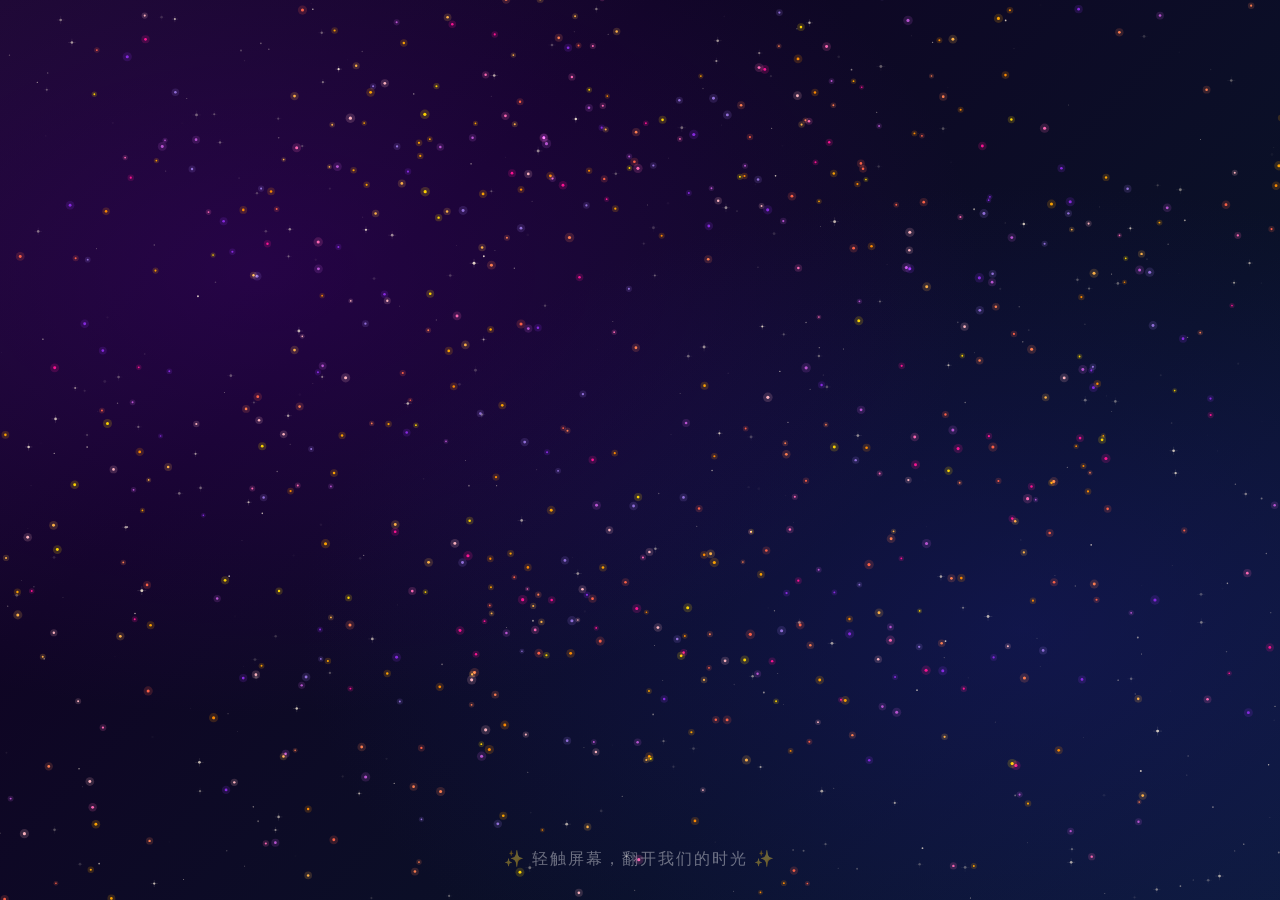
<file: index.html>
<!DOCTYPE html>
<html lang="zh-CN">
<head>
<meta charset="UTF-8">
<meta name="viewport" content="width=device-width, initial-scale=1.0, maximum-scale=1.0, user-scalable=no">
<meta name="theme-color" content="#0a0118">
<meta name="apple-mobile-web-app-capable" content="yes">
<title>🎂 生日快乐 🎂</title>
<style>
/* ============================================================
   基础重置
   ============================================================ */
* { margin: 0; padding: 0; box-sizing: border-box; }

html, body {
  width: 100%; height: 100%;
  overflow: hidden;
  background: #0a0118;
  font-family: 'Microsoft YaHei', 'PingFang SC', 'Helvetica Neue', sans-serif;
  touch-action: manipulation;
  -webkit-tap-highlight-color: transparent;
  cursor: pointer;
}

/* ============================================================
   深色渐变星空背景
   ============================================================ */
.bg-gradient {
  position: fixed; inset: 0; z-index: 0;
  background:
    radial-gradient(ellipse at 20% 30%, rgba(76,0,130,0.35) 0%, transparent 50%),
    radial-gradient(ellipse at 80% 70%, rgba(25,25,112,0.45) 0%, transparent 50%),
    linear-gradient(135deg, #1a0a2e 0%, #0f0524 30%, #0a1128 70%, #0d1b3a 100%);
}

/* ============================================================
   画布层
   ============================================================ */
#stars-canvas    { position: fixed; inset: 0; z-index: 1; }
#particle-canvas { position: fixed; inset: 0; z-index: 3; pointer-events: none; }

/* ============================================================
   霓虹文字
   ============================================================ */
#neon-text {
  position: fixed; top: 42%; left: 50%;
  transform: translate(-50%, -50%);
  z-index: 4; width: 100%; text-align: center;
  pointer-events: none; opacity: 0;
  transition: opacity 2.5s ease-in, filter 0.6s;
}
#neon-text.show { opacity: 1; }
/* 显示照片时霓虹文字略微变暗，不抢戏 */
#neon-text.dim { filter: brightness(0.35); }

#neon-text .main-text {
  font-size: min(8vw, 72px);
  font-weight: bold; color: #fff; letter-spacing: 2px;
  text-shadow:
    0 0 5px #fff, 0 0 10px #fff,
    0 0 20px #ff69b4, 0 0 40px #ff69b4, 0 0 80px #ff1493;
  animation: breathe 3s ease-in-out infinite;
}

@keyframes breathe {
  0%, 100% {
    text-shadow: 0 0 5px #fff,0 0 10px #fff,0 0 20px #ff69b4,0 0 40px #ff69b4,0 0 70px #ff1493;
    transform: scale(1);
  }
  50% {
    text-shadow: 0 0 8px #fff,0 0 16px #fff,0 0 32px #ff1493,0 0 60px #ff1493,0 0 100px #ff1493;
    transform: scale(1.03);
  }
}

#neon-text .dedication {
  font-size: min(3.5vw, 22px);
  color: #ffd700; margin-top: 2.5em; letter-spacing: 6px;
  text-shadow: 0 0 5px #ffd700,0 0 15px #ffd700,0 0 30px #ffa500;
  animation: breathe-gold 3s ease-in-out infinite 0.5s;
  opacity: 0; transition: opacity 2s ease-in 1s;
}
#neon-text.show .dedication { opacity: 0.9; }

@keyframes breathe-gold {
  0%,100% { text-shadow: 0 0 5px #ffd700,0 0 15px #ffd700,0 0 30px #ffa500; }
  50%     { text-shadow: 0 0 10px #ffd700,0 0 25px #ffd700,0 0 50px #ff8c00; }
}

/* ============================================================
   飘落爱心
   ============================================================ */
.heart {
  position: fixed; z-index: 2; pointer-events: none;
  will-change: transform;
  animation: heart-fall linear forwards;
}
@keyframes heart-fall {
  0%   { transform: translateY(-30px) translateX(0) rotate(0deg);   opacity: 0; }
  10%  { opacity: 0.6; }
  50%  { transform: translateY(50vh)  translateX(20px) rotate(180deg); }
  90%  { opacity: 0.6; }
  100% { transform: translateY(105vh) translateX(-10px) rotate(360deg); opacity: 0; }
}

/* ============================================================
   照片组展示 —— 拍立得 + 柔光淡入
   ============================================================ */
#photo-stage {
  position: fixed; inset: 0; z-index: 6;
  display: flex; flex-direction: column;
  align-items: center; justify-content: center;
  pointer-events: none; padding: 20px;
}

.photo-group {
  display: grid;
  gap: 16px;
  justify-content: center;
  align-items: center;
  max-width: 92vw;
}

/* ===== 简化布局：只按数量分，所有照片统一竖图尺寸 ===== */
.photo-group.count-1 { grid-template-columns: 1fr; }
.photo-group.count-2 { grid-template-columns: repeat(2, 1fr); }
.photo-group.count-3 { grid-template-columns: repeat(3, 1fr); }
.photo-group.count-4 { grid-template-columns: repeat(2, 1fr); }

.polaroid {
  background: #fdfdfd;
  padding: 8px 8px 6px 8px;
  border-radius: 3px;
  box-shadow:
    0 10px 40px rgba(0,0,0,0.5),
    0 3px 12px rgba(0,0,0,0.3),
    inset 0 0 0 1px rgba(255,255,255,0.1);
  opacity: 0;
  /* 完全摆正，不旋转 */
  transform: translateY(80px) scale(0.75);
  transition:
    opacity 0.9s ease-out,
    transform 0.9s cubic-bezier(0.34, 1.56, 0.64, 1);
  will-change: transform, opacity;
  /* 让拍立得在 grid 单元里居中，避免拉伸 */
  justify-self: center;
  max-width: 100%;
}
.polaroid.show {
  opacity: 1;
  transform: translateY(0) scale(1);
}
.polaroid.fade-out {
  opacity: 0;
  transform: translateY(-40px) scale(0.9);
  transition: opacity 0.5s, transform 0.5s;
}

/* 拍立得照片区域 —— 完整显示不裁切，加深底色衬托留白 */
.polaroid .img-wrap {
  width: var(--pw, 200px);
  height: var(--ph, 240px);
  overflow: hidden;
  border-radius: 2px;
  background: #1a1a1a;
  display: flex;
  align-items: center;
  justify-content: center;
}
.polaroid .img-wrap img {
  max-width: 100%;
  max-height: 100%;
  width: auto;
  height: auto;
  object-fit: contain;   /* 完整显示，不裁切 */
  display: block;
}

/* 拍立得底部手写文案 */
.polaroid .cap {
  text-align: center;
  padding: 8px 4px 4px;
  font-family: 'KaiTi', 'STKaiti', '楷体', cursive;
  font-size: 12px;
  color: #555;
  letter-spacing: 1px;
  min-height: 20px;
}

/* ============================================================
   组文案 —— 更醒目 + 6 种入场动画（按组循环）
   ============================================================ */
.group-caption {
  margin-top: 30px;
  text-align: center;
  font-family: 'KaiTi', 'STKaiti', '楷体', serif;
  font-size: min(6.5vw, 30px);
  font-weight: bold;
  color: #fff;
  letter-spacing: 5px;
  text-shadow:
    0 0 6px #fff,
    0 0 16px #ffd700,
    0 0 32px #ff8c00,
    0 0 56px #ff1493;
  opacity: 0;
  max-width: 88vw;
  padding: 12px 28px;
  line-height: 1.7;
}
.group-caption.show { opacity: 1; }
.group-caption .gc-text { display: inline-block; }

/* 动画 0 · 打字机：逐字浮现（配合 JS 拆字 + 逐字 delay） */
.cap-anim-0 .gc-text span {
  opacity: 0;
  display: inline-block;
  animation: char-in 0.5s ease-out forwards;
}
@keyframes char-in {
  from { opacity: 0; transform: translateY(16px) scale(0.6); filter: blur(6px); }
  to   { opacity: 1; transform: translateY(0)    scale(1);   filter: blur(0); }
}

/* 动画 1 · 从下方弹跳上来 */
.cap-anim-1 { transform: translateY(50px) scale(0.8); filter: blur(4px); }
.cap-anim-1.show { transform: translateY(0) scale(1); filter: blur(0);
  transition: transform 0.8s cubic-bezier(0.34,1.56,0.64,1), filter 0.6s; }

/* 动画 2 · 模糊聚焦 */
.cap-anim-2 { filter: blur(24px); transform: scale(1.15); }
.cap-anim-2.show { filter: blur(0); transform: scale(1);
  transition: filter 1s ease-out, transform 1s ease-out; }

/* 动画 3 · 字间距收紧（从散到聚） */
.cap-anim-3 { letter-spacing: 34px; opacity: 0; filter: blur(2px); }
.cap-anim-3.show { letter-spacing: 5px; opacity: 1; filter: blur(0);
  transition: letter-spacing 1s ease-out, opacity 0.8s, filter 0.8s; }

/* 动画 4 · 从左侧揭开滑入 */
.cap-anim-4 { transform: translateX(-70px); opacity: 0; clip-path: inset(0 100% 0 0); }
.cap-anim-4.show { transform: translateX(0); opacity: 1; clip-path: inset(0 0 0 0);
  transition: transform 0.9s cubic-bezier(0.22,1,0.36,1), opacity 0.9s, clip-path 0.9s; }

/* 动画 5 · 从右侧揭开滑入 */
.cap-anim-5 { transform: translateX(70px); opacity: 0; clip-path: inset(0 0 0 100%); }
.cap-anim-5.show { transform: translateX(0); opacity: 1; clip-path: inset(0 0 0 0);
  transition: transform 0.9s cubic-bezier(0.22,1,0.36,1), opacity 0.9s, clip-path 0.9s; }

/* ============================================================
   点击提示
   ============================================================ */
#hint {
  position: fixed; bottom: 30px; left: 50%;
  transform: translateX(-50%); z-index: 5;
  color: rgba(255,255,255,0.4);
  font-size: clamp(12px,3vw,16px); letter-spacing: 2px;
  pointer-events: none; transition: opacity 1s;
  animation: hint-pulse 2.5s ease-in-out infinite;
}
#hint.hidden { opacity: 0 !important; }
@keyframes hint-pulse { 0%,100%{opacity:.3} 50%{opacity:.7} }

/* 音乐静音提示 */
#music-hint {
  position: fixed; top: 18px; left: 50%;
  transform: translateX(-50%); z-index: 8;
  background: rgba(255,105,180,0.18);
  border: 1px solid rgba(255,105,180,0.4);
  color: #ffd0e8;
  font-size: clamp(12px,3vw,15px); letter-spacing: 1px;
  padding: 8px 18px; border-radius: 20px;
  pointer-events: none;
  backdrop-filter: blur(6px);
  opacity: 0; transition: opacity 0.8s;
  animation: hint-pulse 2.5s ease-in-out infinite;
}
#music-hint.show { opacity: 1; }
#music-hint.hidden { opacity: 0 !important; }
</style>
</head>
<body>

<!-- 深色渐变星空背景 -->
<div class="bg-gradient"></div>

<!-- 闪烁星星画布 -->
<canvas id="stars-canvas"></canvas>

<!-- 粒子画布（汇聚 + 点击特效） -->
<canvas id="particle-canvas"></canvas>

<!-- 霓虹文字 -->
<div id="neon-text">
  <div class="main-text">🎂 生日快乐 🎂</div>
  <div class="dedication">献给 邢静</div>
</div>

<!-- 照片组展示舞台 -->
<div id="photo-stage">
  <div class="photo-group" id="photo-group"></div>
  <div class="group-caption" id="group-caption"></div>
</div>

<!-- 背景音乐：autoplay+muted 先静音自动播放（浏览器允许），再尝试取消静音 -->
<audio id="bg-music" loop preload="auto" autoplay muted>
  <source src="./music/棱镜乐队-克林.mp3" type="audio/mpeg">
</audio>

<!-- 音乐提示（仅当音乐仍静音时显示，提示用户轻触取消静音） -->
<div id="music-hint">🎵 轻触屏幕，开启音乐</div>

<!-- 点击提示 -->
<div id="hint">✨ 轻触屏幕，翻开我们的时光 ✨</div>

<script>
'use strict';

/* ============================================================
   配置区
   ============================================================ */
const TEXT      = '🎂 生日快乐 🎂';
const PHOTO_DIR = './photo_min/';

// 粒子颜色：粉、金、紫、暖橙
const COLORS = [
  '#FF69B4','#FF1493','#FFB6C1',
  '#FFD700','#FFA500','#FFB347',
  '#9370DB','#8A2BE2','#BA55D3',
  '#FF8C00','#FF6347','#FF7F50'
];

/* ----- 21 组照片文案（可自由修改） -----
   按顺序对应第 1~21 组照片，每组 2~4 张，方向智能搭配 */
const CAPTIONS = [
  '初见你的那一刻，星河都暗了',
  '你笑起来，整个世界都在发光',
  '那些一起走过的路，都是甜的',
  '有你的日子，时间总是不够用',
  '你是我最想留住的幸运',
  '每一张照片，都藏着我的喜欢',
  '你的眼睛里，有我看不够的温柔',
  '和你的每个瞬间，都值得被记住',
  '你是我所有等待的答案',
  '想牵你的手，走很长很长的路',
  '你出现后，所有的歌都有了主角',
  '世间所有的美好，都不及你',
  '我喜欢你，比昨天多，比明天少',
  '你的笑，是我见过最好的光',
  '愿往后余生，四季都有你',
  '生日快乐，我最爱的人',
  '邢静，谢谢你来到这世上',
  '愿我们的故事，写到很久很久'
];

/* 照片配置：68张分17组，每组4张
   所有照片统一按竖图处理，按数量自动排列 */
const PHOTOS_PER_GROUP = 4;
const PHOTO_COUNT = 68;

/* ============================================================
   画布与 DOM
   ============================================================ */
const starsCanvas    = document.getElementById('stars-canvas');
const starsCtx       = starsCanvas.getContext('2d');
const particleCanvas = document.getElementById('particle-canvas');
const particleCtx    = particleCanvas.getContext('2d');
const neonText       = document.getElementById('neon-text');
const hint           = document.getElementById('hint');
const music          = document.getElementById('bg-music');
const photoGroupEl   = document.getElementById('photo-group');
const groupCaptionEl = document.getElementById('group-caption');

let W = 0, H = 0;

function resize() {
  W = window.innerWidth;
  H = window.innerHeight;
  starsCanvas.width    = W;  starsCanvas.height    = H;
  particleCanvas.width = W;  particleCanvas.height = H;
}
resize();

/* ============================================================
   星空：闪烁星星
   ============================================================ */
let stars = [];

function initStars() {
  stars = [];
  const count = Math.floor((W * H) / 2500);
  for (let i = 0; i < count; i++) {
    stars.push({
      x: Math.random() * W,
      y: Math.random() * H,
      r: Math.random() * 1.2 + 0.3,
      twinkleSpeed: Math.random() * 0.02 + 0.005,
      phase: Math.random() * Math.PI * 2,
      baseAlpha: Math.random() * 0.6 + 0.3
    });
  }
}
initStars();

function drawStars() {
  starsCtx.clearRect(0, 0, W, H);
  for (const s of stars) {
    s.phase += s.twinkleSpeed;
    const a = ((Math.sin(s.phase) + 1) / 2) * s.baseAlpha;
    starsCtx.fillStyle = `rgba(255,240,220,${a})`;
    starsCtx.beginPath();
    starsCtx.arc(s.x, s.y, s.r, 0, Math.PI * 2);
    starsCtx.fill();
    if (s.r > 1) {
      starsCtx.strokeStyle = `rgba(255,240,220,${a * 0.3})`;
      starsCtx.lineWidth = 0.5;
      starsCtx.beginPath();
      starsCtx.moveTo(s.x - s.r * 3, s.y);
      starsCtx.lineTo(s.x + s.r * 3, s.y);
      starsCtx.moveTo(s.x, s.y - s.r * 3);
      starsCtx.lineTo(s.x, s.y + s.r * 3);
      starsCtx.stroke();
    }
  }
}

/* ============================================================
   飘落爱心
   ============================================================ */
const HEART_EMOJIS = ['💖','💕','💗','❤️','🩷'];

function createHeart() {
  const el = document.createElement('div');
  el.className = 'heart';
  el.textContent = HEART_EMOJIS[Math.floor(Math.random() * HEART_EMOJIS.length)];
  el.style.left     = Math.random() * 100 + 'vw';
  el.style.fontSize = (Math.random() * 14 + 10) + 'px';
  const dur         = Math.random() * 4 + 6;
  el.style.animationDuration = dur + 's';
  document.body.appendChild(el);
  setTimeout(() => el.remove(), dur * 1000 + 500);
}
setInterval(createHeart, 600);

/* ============================================================
   粒子系统：最小粒子从四面八方汇聚成文字
   ============================================================ */
let particles = [];
let converged = false;

function sampleTextTargets() {
  const off = document.createElement('canvas');
  off.width = W; off.height = H;
  const ctx = off.getContext('2d');

  const fontSize = Math.min(W * 0.08, 72);
  ctx.font = `bold ${fontSize}px 'Microsoft YaHei','PingFang SC',Arial,sans-serif`;
  ctx.textAlign = 'center';
  ctx.textBaseline = 'middle';
  ctx.fillStyle = '#fff';
  ctx.fillText(TEXT, W / 2, H * 0.42);

  const data = ctx.getImageData(0, 0, W, H).data;
  const targets = [];
  // 最小粒子：采样间隔更小 → 粒子更密更细
  const gap = W < 600 ? 2 : 3;
  for (let y = 0; y < H; y += gap) {
    for (let x = 0; x < W; x += gap) {
      if (data[(y * W + x) * 4 + 3] > 128) targets.push({ x, y });
    }
  }
  return targets;
}

function initParticles() {
  const targets = sampleTextTargets();
  particles = [];
  converged = false;
  neonText.classList.remove('show');

  for (const t of targets) {
    // 从四面八方随机起点（不只是四条边，还包括四角）
    const angle = Math.random() * Math.PI * 2;
    const dist  = Math.max(W, H) * (0.6 + Math.random() * 0.5);
    const sx = W / 2 + Math.cos(angle) * dist;
    const sy = H * 0.42 + Math.sin(angle) * dist;

    particles.push({
      x: sx, y: sy,
      tx: t.x, ty: t.y,
      color: COLORS[(Math.random() * COLORS.length) | 0],
      // 最小粒子尺寸 0.8 ~ 1.6
      size: Math.random() * 0.8 + 0.8,
      delay: Math.random() * 60,
      phase: Math.random() * Math.PI * 2
    });
  }
}
initParticles();

function drawConvergingParticles() {
  let allArrived = true;
  const now = Date.now();

  for (const p of particles) {
    if (p.delay > 0) { p.delay--; allArrived = false; continue; }

    const dx = p.tx - p.x, dy = p.ty - p.y;
    const dist = Math.sqrt(dx * dx + dy * dy);

    if (dist > 1) {
      p.x += dx * 0.045;
      p.y += dy * 0.045;
      allArrived = false;
    } else {
      const t = now * 0.001;
      p.x = p.tx + Math.sin(t + p.phase) * 1.2;
      p.y = p.ty + Math.cos(t + p.phase) * 1.2;
    }

    const tw = converged
      ? (Math.sin(now * 0.003 + p.phase) + 1) / 2 * 0.35 + 0.65
      : 0.8;

    // 光晕
    particleCtx.globalAlpha = tw * 0.22;
    particleCtx.fillStyle = p.color;
    particleCtx.beginPath();
    particleCtx.arc(p.x, p.y, p.size * 3, 0, Math.PI * 2);
    particleCtx.fill();
    // 亮点
    particleCtx.globalAlpha = tw;
    particleCtx.beginPath();
    particleCtx.arc(p.x, p.y, p.size, 0, Math.PI * 2);
    particleCtx.fill();
  }

  if (allArrived && !converged) {
    converged = true;
    neonText.classList.add('show');
  }
}

/* ============================================================
   点击 / 触摸特效：星光扩散 + 中心光圈
   ============================================================ */
const clickEffects = [];

function triggerBurst(x, y) {
  const count = 32;
  for (let i = 0; i < count; i++) {
    const angle = (Math.PI * 2 * i) / count + (Math.random() - 0.5) * 0.4;
    const speed = Math.random() * 5 + 3;
    clickEffects.push({
      x, y,
      vx: Math.cos(angle) * speed,
      vy: Math.sin(angle) * speed,
      life: 1,
      decay: Math.random() * 0.015 + 0.012,
      color: COLORS[(Math.random() * COLORS.length) | 0],
      size: Math.random() * 2.5 + 1.5
    });
  }
  // 中心光圈
  clickEffects.push({
    x, y, vx: 0, vy: 0,
    life: 1, decay: 0.035,
    color: '#fff', size: 0, isRing: true, ringSize: 0
  });
}

function drawClickEffects() {
  for (let i = clickEffects.length - 1; i >= 0; i--) {
    const e = clickEffects[i];

    if (e.isRing) {
      e.ringSize += 4;
      e.life -= e.decay;
      if (e.life <= 0) { clickEffects.splice(i, 1); continue; }
      particleCtx.globalAlpha = e.life * 0.5;
      particleCtx.strokeStyle = e.color;
      particleCtx.lineWidth = 2;
      particleCtx.beginPath();
      particleCtx.arc(e.x, e.y, e.ringSize, 0, Math.PI * 2);
      particleCtx.stroke();
      continue;
    }

    e.x += e.vx;  e.y += e.vy;
    e.vy += 0.12;
    e.vx *= 0.98;
    e.life -= e.decay;
    if (e.life <= 0) { clickEffects.splice(i, 1); continue; }

    particleCtx.globalAlpha = e.life * 0.3;
    particleCtx.fillStyle = e.color;
    particleCtx.beginPath();
    particleCtx.arc(e.x, e.y, e.size * 2.5, 0, Math.PI * 2);
    particleCtx.fill();
    particleCtx.globalAlpha = e.life;
    particleCtx.beginPath();
    particleCtx.arc(e.x, e.y, e.size, 0, Math.PI * 2);
    particleCtx.fill();
  }
}

/* ============================================================
   照片分组 + 拍立得展示系统
   ------------------------------------------------------------
   - 66 张照片分 21 组，每组 2~4 张，方向智能搭配
   - 66 张照片分 17 组，前 16 组各 4 张，最后一组 2 张
   - 所有照片统一按竖图处理，按数量自动排列（2并排/3一排/4×2）
   - object-fit:contain 完整显示不裁切
   - 每组配一句文案，6 种入场动画循环
   ============================================================ */

// 构建照片组数据
const photoGroups = [];
for (let i = 0; i < PHOTO_COUNT; i += PHOTOS_PER_GROUP) {
  const imgs = [];
  for (let j = i; j < Math.min(i + PHOTOS_PER_GROUP, PHOTO_COUNT); j++) {
    imgs.push(PHOTO_DIR + String(j + 1).padStart(2, '0') + '.jpg');
  }
  photoGroups.push({
    images: imgs,
    caption: CAPTIONS[photoGroups.length] || ''
  });
}

let currentGroupIdx = -1;
let isTransitioning = false;

/**
 * 统一竖图尺寸：按组内张数决定单张大小
 * 1张→大、2张→中、3张→小、4张→2×2中
 */
function getPolaroidSize(count) {
  const isMobile = W < 600;
  let pw, ph;
  if (count === 1) {
    pw = isMobile ? Math.min(W * 0.72, 320) : 340;
  } else if (count === 2) {
    pw = isMobile ? Math.min(W * 0.44, 160) : 190;
  } else if (count === 3) {
    pw = isMobile ? Math.min(W * 0.30, 105) : 130;
  } else { // 4张 2×2
    pw = isMobile ? Math.min(W * 0.44, 160) : 190;
  }
  // 竖图比例统一用 0.68（你的照片比例在 0.56~0.75 之间，折中）
  ph = Math.round(pw / 0.68);
  return { pw, ph };
}

/** 显示下一组照片 */
function showNextGroup() {
  if (isTransitioning) return;
  isTransitioning = true;

  // 霓虹文字变暗
  neonText.classList.add('dim');

  // 淡出当前组
  const oldPolaroids = photoGroupEl.querySelectorAll('.polaroid');
  const oldCaption   = groupCaptionEl;

  if (oldPolaroids.length > 0) {
    oldPolaroids.forEach(p => p.classList.add('fade-out'));
    oldCaption.classList.remove('show');
  }

  // 等淡出后渲染新组
  const fadeOutTime = oldPolaroids.length > 0 ? 550 : 0;

  setTimeout(() => {
    currentGroupIdx = (currentGroupIdx + 1) % photoGroups.length;
    const group = photoGroups[currentGroupIdx];
    const count = group.images.length;

    // 清空并重建，按数量设置布局 class
    photoGroupEl.innerHTML = '';
    photoGroupEl.className = 'photo-group count-' + count;

    const { pw, ph } = getPolaroidSize(count);

    // 创建拍立得卡片 —— 统一竖图尺寸
    group.images.forEach((src, idx) => {
      const card = document.createElement('div');
      card.className = 'polaroid';
      card.style.setProperty('--pw', pw + 'px');
      card.style.setProperty('--ph', ph + 'px');

      const imgWrap = document.createElement('div');
      imgWrap.className = 'img-wrap';

      const img = document.createElement('img');
      img.src = src;
      img.decoding = 'async';
      imgWrap.appendChild(img);

      card.appendChild(imgWrap);
      photoGroupEl.appendChild(card);

      // 错峰飘入：每张延迟 180ms
      setTimeout(() => card.classList.add('show'), 180 * idx + 80);
    });

    // 组文案 —— 6 种入场动画按组循环
    const animType = currentGroupIdx % 6;
    const animClass = 'cap-anim-' + animType;
    groupCaptionEl.className = 'group-caption ' + animClass;

    if (animType === 0) {
      // 打字机：逐字浮现
      const text = group.caption;
      const wrap = document.createElement('span');
      wrap.className = 'gc-text';
      [...text].forEach((ch, i) => {
        const s = document.createElement('span');
        s.textContent = ch === ' ' ? '\u00A0' : ch;
        s.style.animationDelay = (i * 0.08) + 's';
        wrap.appendChild(s);
      });
      groupCaptionEl.innerHTML = '';
      groupCaptionEl.appendChild(wrap);
    } else {
      groupCaptionEl.textContent = group.caption;
    }

    const captionDelay = (animType === 0)
      ? 180 * count + 200
      : 180 * count + 250;
    setTimeout(() => groupCaptionEl.classList.add('show'), captionDelay);

    // 解锁
    setTimeout(() => { isTransitioning = false; }, 180 * count + 800);
  }, fadeOutTime);
}

/* ============================================================
   背景音乐 —— 进页面就播放
   策略：autoplay+muted 静音自动播放（浏览器允许）
        → 尝试取消静音（多数桌面端可成功）
        → 失败则显示"轻触开启音乐"提示，首次交互时取消静音
   ============================================================ */
let musicUnmuted = false;
const musicHint = document.getElementById('music-hint');

// 监听播放状态
music.addEventListener('playing', () => {
  console.log('[音乐] 已开始播放（静音状态）');
  // 静音播放成功后，尝试取消静音
  tryUnmute();
}, false);
music.addEventListener('error', (e) => {
  console.warn('[音乐] 加载错误:', music.error);
}, false);

/** 尝试取消静音 + 恢复音量 */
function tryUnmute() {
  if (musicUnmuted) return;
  try {
    music.muted = false;
    music.volume = 0.7;
    // 验证是否真的取消静音了
    if (!music.muted) {
      musicUnmuted = true;
      musicHint.classList.remove('show');
      musicHint.classList.add('hidden');
      console.log('[音乐] 已取消静音，正常播放');
    }
  } catch (err) {
    console.warn('[音乐] 取消静音失败:', err);
  }
}

// 静音播放启动后，定期尝试取消静音（应对时序）
let unmuteTimer = setInterval(() => {
  if (musicUnmuted) { clearInterval(unmuteTimer); return; }
  if (!music.paused) tryUnmute();
}, 800);

// 5 秒后还没取消静音 → 显示提示
setTimeout(() => {
  if (!musicUnmuted) {
    musicHint.classList.add('show');
    console.log('[音乐] 静音中，等待用户交互取消静音');
  }
}, 5000);

// 确保静音播放启动
music.play().catch(() => {});

/* ============================================================
   交互事件
   ============================================================ */
let hintHidden = false;

function handleInteraction(x, y) {
  // 首次交互：取消静音（用户手势上下文，浏览器一定允许）
  if (!musicUnmuted) {
    music.muted = false;
    music.volume = 0.7;
    musicUnmuted = true;
    musicHint.classList.add('hidden');
    // 如果还没在播，也启动播放
    if (music.paused) music.play().catch(() => {});
    console.log('[音乐] 用户交互后取消静音');
  }
  triggerBurst(x, y);
  showNextGroup();
  if (!hintHidden) { hint.classList.add('hidden'); hintHidden = true; }
}

document.addEventListener('click', (e) => handleInteraction(e.clientX, e.clientY));
document.addEventListener('touchstart', (e) => {
  const t = e.touches[0];
  handleInteraction(t.clientX, t.clientY);
}, { passive: true });

/* ============================================================
   窗口大小变化
   ============================================================ */
let resizeTimer;
window.addEventListener('resize', () => {
  clearTimeout(resizeTimer);
  resizeTimer = setTimeout(() => {
    resize();
    initStars();
    initParticles();
  }, 300);
});

/* ============================================================
   主渲染循环
   ============================================================ */
function animate() {
  drawStars();

  particleCtx.clearRect(0, 0, W, H);
  particleCtx.globalCompositeOperation = 'lighter';

  drawConvergingParticles();
  drawClickEffects();

  particleCtx.globalAlpha = 1;
  particleCtx.globalCompositeOperation = 'source-over';

  requestAnimationFrame(animate);
}
animate();
</script>
</body>
</html>
</file>
